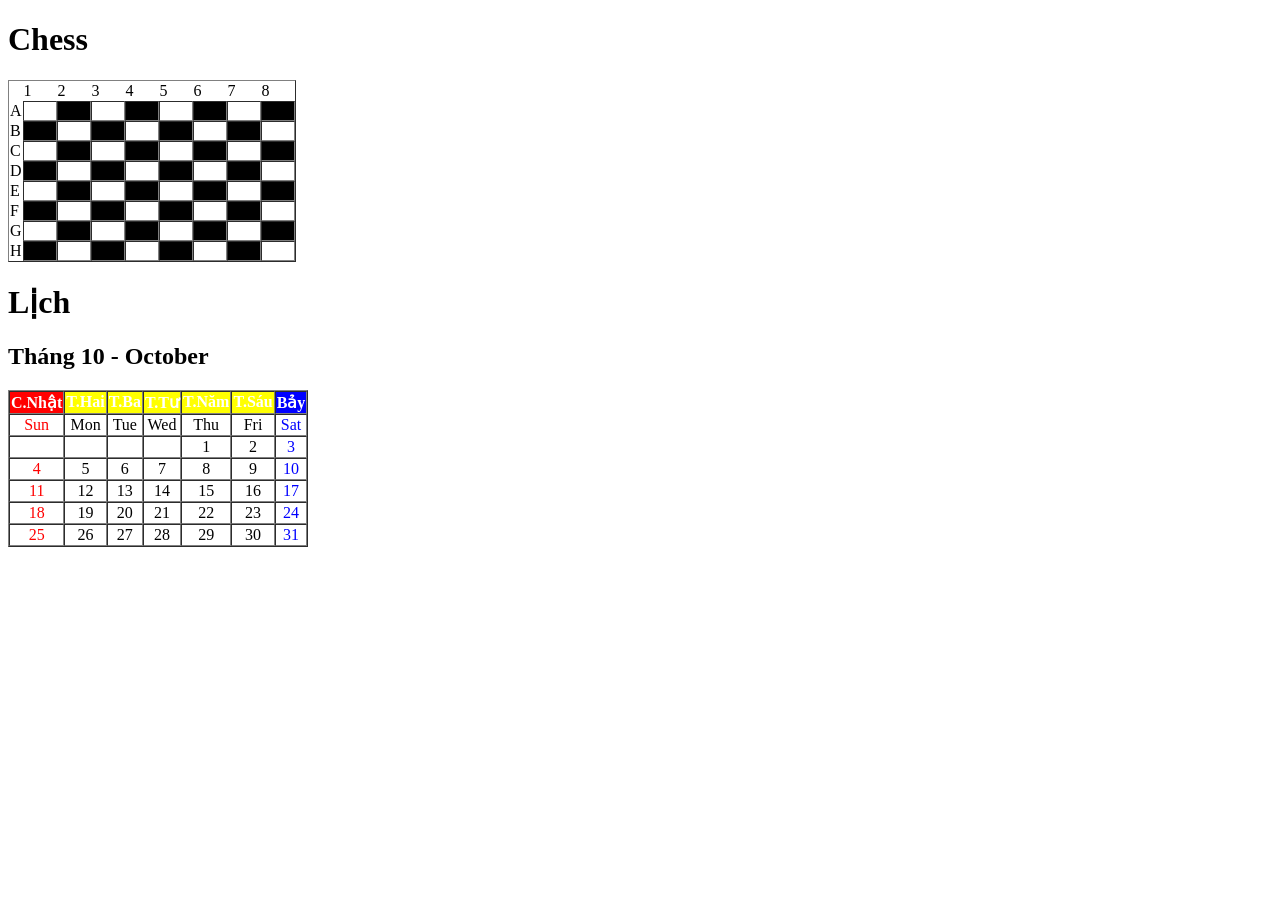
<file: chess/index.html>
<!DOCTYPE html>
<html>
    <head>
        <title = "Chess">Chess</title> 
</head>

    <body>
        <h1>Chess</h1>
        <table border ="1" cellspacing="0">    
            <Tr>
                    
                    <td style="border:0;"backgroup></td>
                    <td width = "30" hight ="30" style="border:0;">1</td>
                    <td width = "30" hight ="30" style="border:0;">2</td>
                    <td width = "30" hight ="30" style="border:0;">3</td>
                    <td width = "30" hight ="30" style="border:0;">4</td>
                    <td width = "30" hight ="30" style="border:0;">5</td>
                    <td width = "30" hight ="30" style="border:0;">6</td>
                    <td width = "30" hight ="30" style="border:0;">7</td>
                    <td width = "30" hight ="30" style="border:0;">8</td>
                </Tr>
            <tr>
                    <td style="border:0;">A</td>
                    <td width ="30" hight ="30" bgcolor="white"</td> 
                    <td width ="30" hight ="30" bgcolor="black"</td>
                    <td width ="30" hight ="30" bgcolor="white"</td> 
                    <td width ="30" hight ="30" bgcolor="black"</td>
                    <td width ="30" hight ="30" bgcolor="white"</td> 
                    <td width ="30" hight ="30" bgcolor="black"</td>
                    <td width ="30" hight ="30" bgcolor="white"</td> 
                    <td width ="30" hight ="30" bgcolor="black"</td>
            </tr>
                <tr>
                    <td style="border:0;">B</td>
                    <td width ="30" hight ="30" bgcolor="black"</td> 
                    <td width ="30" hight ="30" bgcolor="white "</td>
                    <td width ="30" hight ="30" bgcolor="black"</td> 
                    <td width ="30" hight ="30" bgcolor="white "</td>
                    <td width ="30" hight ="30" bgcolor="black"</td> 
                    <td width ="30" hight ="30" bgcolor="white "</td>
                    <td width ="30" hight ="30" bgcolor="black"</td> 
                    <td width ="30" hight ="30" bgcolor="white "</td>
                </tr>
             <tr>
                    <td style="border:0;">C</td>
                    <td width ="30" hight ="30" bgcolor="white"</td> 
                    <td width ="30" hight ="30" bgcolor="black"</td>
                    <td width ="30" hight ="30" bgcolor="white"</td> 
                    <td width ="30" hight ="30" bgcolor="black"</td>
                    <td width ="30" hight ="30" bgcolor="white"</td> 
                    <td width ="30" hight ="30" bgcolor="black"</td>
                    <td width ="30" hight ="30" bgcolor="white"</td> 
                    <td width ="30" hight ="30" bgcolor="black"</td>
                </tr>
             <tr>
                    <td style="border:0;">D</td>
                    <td width ="30" hight ="30" bgcolor="black"</td> 
                    <td width ="30" hight ="30" bgcolor="white "</td>
                    <td width ="30" hight ="30" bgcolor="black"</td> 
                    <td width ="30" hight ="30" bgcolor="white "</td>
                    <td width ="30" hight ="30" bgcolor="black"</td> 
                    <td width ="30" hight ="30" bgcolor="white "</td>
                    <td width ="30" hight ="30" bgcolor="black"</td> 
                    <td width ="30" hight ="30" bgcolor="white "</td>
                </tr>
             <tr>
                    <td style="border:0;">E</td>
                    <td width ="30" hight ="30" bgcolor="white"</td> 
                    <td width ="30" hight ="30" bgcolor="black"</td>
                    <td width ="30" hight ="30" bgcolor="white"</td> 
                    <td width ="30" hight ="30" bgcolor="black"</td>
                    <td width ="30" hight ="30" bgcolor="white"</td> 
                    <td width ="30" hight ="30" bgcolor="black"</td>
                    <td width ="30" hight ="30" bgcolor="white"</td> 
                    <td width ="30" hight ="30" bgcolor="black"</td>
             <tr>
                    <td style="border:0;">F</td>
                    <td width ="30" hight ="30" bgcolor="black"</td> 
                    <td width ="30" hight ="30" bgcolor="white "</td>
                    <td width ="30" hight ="30" bgcolor="black"</td> 
                    <td width ="30" hight ="30" bgcolor="white "</td>
                    <td width ="30" hight ="30" bgcolor="black"</td> 
                    <td width ="30" hight ="30" bgcolor="white "</td>
                    <td width ="30" hight ="30" bgcolor="black"</td> 
                    <td width ="30" hight ="30" bgcolor="white "</td>
             <tr>
                    <td style="border:0;">G</td>
                    <td width ="30" hight ="30" bgcolor="white"</td> 
                    <td width ="30" hight ="30" bgcolor="black"</td>
                    <td width ="30" hight ="30" bgcolor="white"</td> 
                    <td width ="30" hight ="30" bgcolor="black"</td>
                    <td width ="30" hight ="30" bgcolor="white"</td> 
                    <td width ="30" hight ="30" bgcolor="black"</td>
                    <td width ="30" hight ="30" bgcolor="white"</td> 
                    <td width ="30" hight ="30" bgcolor="black"</td>
                </tr>
            <tr>
                <td style="border:0;">H</td>
                    <td width ="30" hight ="30" bgcolor="black"</td> 
                    <td width ="30" hight ="30" bgcolor="white "</td>
                    <td width ="30" hight ="30" bgcolor="black"</td> 
                    <td width ="30" hight ="30" bgcolor="white "</td>
                    <td width ="30" hight ="30" bgcolor="black"</td> 
                    <td width ="30" hight ="30" bgcolor="white "</td>
                    <td width ="30" hight ="30" bgcolor="black"</td> 
                    <td width ="30" hight ="30" bgcolor="white "</td>
            </table>
    </body>
</html>
 <!-- Lịch -->
    <h1>Lịch</h1>
    <h2>Tháng 10 - October</h2>
    <table border="1" cellspacing="0">
        <thead>
            <tr align="center">
                <th style="color: white;" bgcolor="red">C.Nhật</th>
                <th style="color: white;" bgcolor="yellow">T.Hai</th>
                <th style="color: white;" bgcolor="yellow">T.Ba</th>
                <th style="color: white;" bgcolor="yellow">T.Tư</th>
                <th style="color: white;" bgcolor="yellow">T.Năm</th>
                <th style="color: white;" bgcolor="yellow">T.Sáu</th>
                <th style="color: white;" bgcolor="blue">Bảy</th>
            </tr>
        </thead>
        <tbody>
            <tr align="center">
                <td style="color: red;">Sun</td>
                <td>Mon</td>
                <td>Tue</td>
                <td>Wed</td>
                <td>Thu</td>
                <td>Fri</td>
                <td style="color: blue;">Sat</td>
            </tr>
            <tr align="center">
                <td style="color: red;"></td>
                <td></td>
                <td></td>
                <td></td>
                <td>1</td>
                <td>2</td>
                <td style="color: blue;">3</td>
            </tr>
            <tr align="center">
                <td style="color: red;">4</td>
                <td>5</td>
                <td>6</td>
                <td>7</td>
                <td>8</td>
                <td>9</td>
                <td style="color: blue;">10</td>
            </tr>
            <tr align="center">
                <td style="color: red;">11</td>
                <td>12</td>
                <td>13</td>
                <td>14</td>
                <td>15</td>
                <td>16</td>
                <td style="color: blue;">17</td>
            </tr>
            <tr align="center">
                <td style="color: red;">18</td>
                <td>19</td>
                <td>20</td>
                <td>21</td>
                <td>22</td>
                <td>23</td>
                <td style="color: blue;">24</td>
            </tr>
            <tr align="center">
                <td style="color: red;">25</td>
                <td>26</td>
                <td>27</td>
                <td>28</td>
                <td>29</td>
                <td>30</td>
                <td style="color: blue;">31</td>
            </tr>
        </tbody>
    </table>
</body>
</html>
</file>
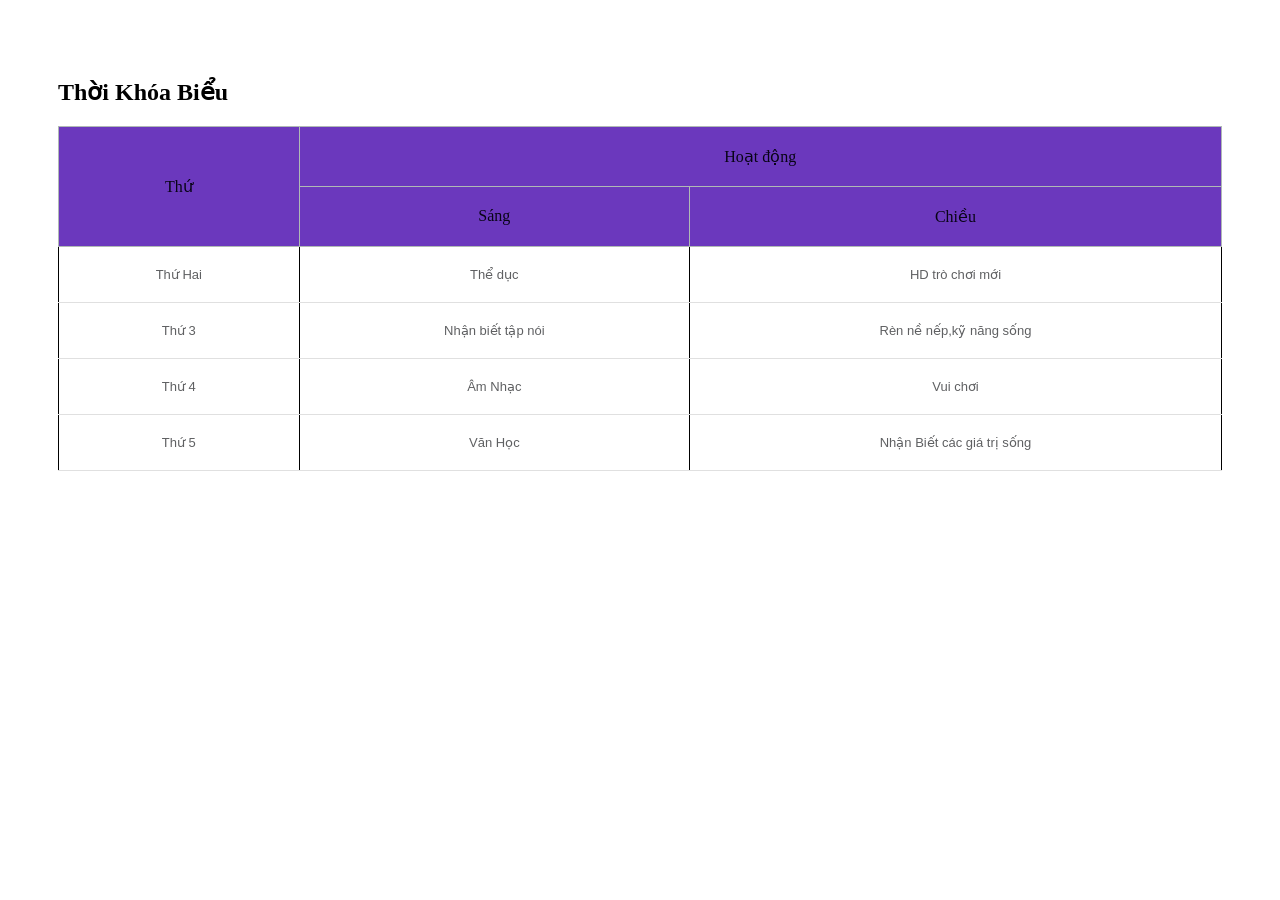
<file: create table/index.html>
<!DOCTYPE html>
<html>
<head>
    <link rel="stylesheet" href="style.css">
</head>
<body>
    <h2> Thời Khóa Biểu</h2>
<table>    
    <tr>
        <th rowspan=2>Thứ</th>
        <th colspan=2>Hoạt động</th>
    </tr>
    <tr>
        <th>Sáng</th>
        <th>Chiều</th>
    </tr>
    <tr>
        <td>Thứ Hai</td>
        <td>Thể dục</td>
        <td>HD trò chơi mới</td>
    </tr>
    <tr>
        <td>Thứ 3</td>
        <td>Nhận biết tập nói</td>
        <td>Rèn nề nếp,kỹ năng sống</td>
    </tr>
    <tr>
        <td>Thứ 4</td>
        <td>Âm Nhạc </td>
        <td>Vui chơi</td>
    </tr>
    <tr>
        <td>Thứ 5</td>
        <td>Văn Học</td>
        <td>Nhận Biết các giá trị sống</td>
    </tr>
</table>
</body>
</html>
</file>
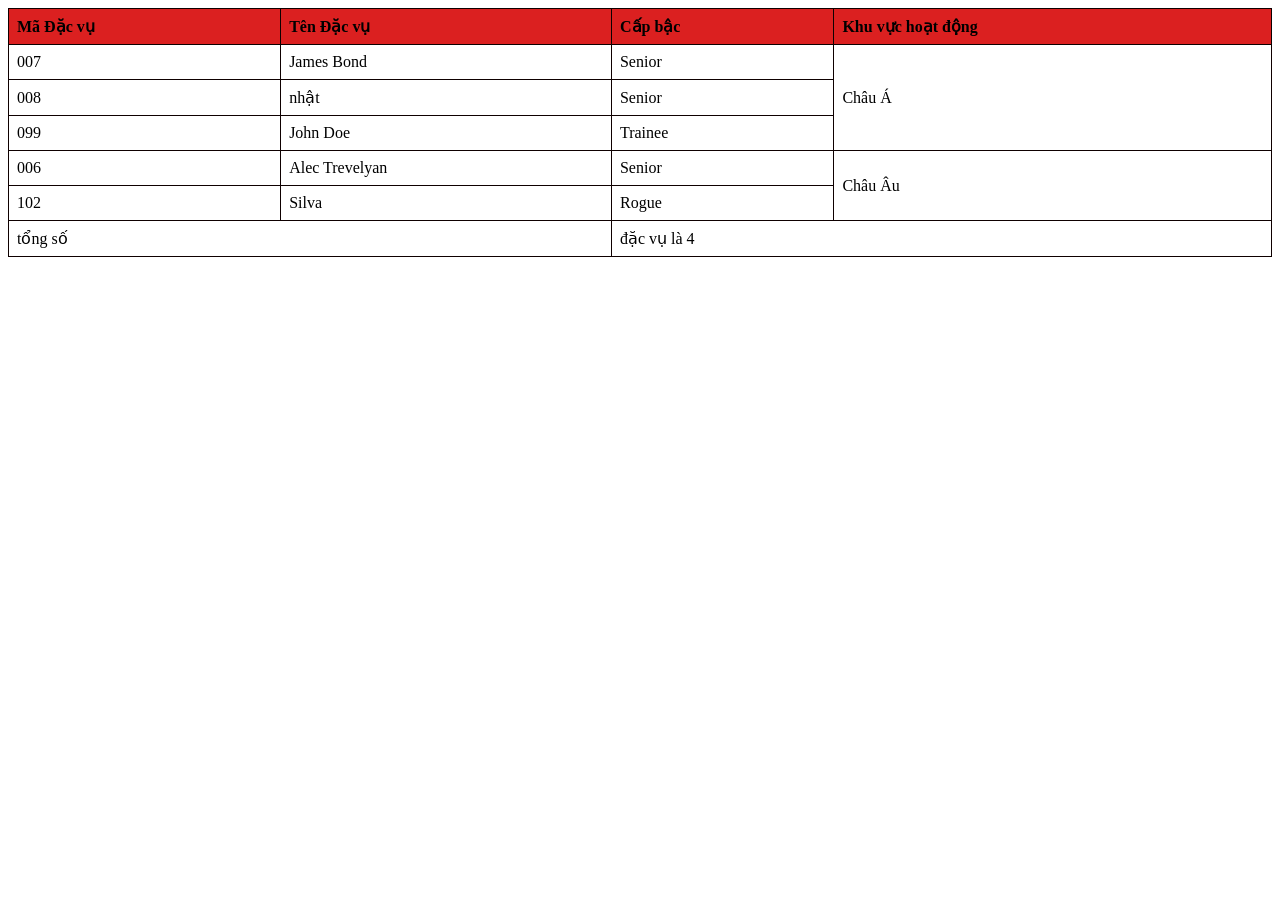
<file: M.I.A/index.html>
<!DOCTYPE html>
<html>
<head>
    <title>Danh sách Đặc vụ M.I.A</title>
    <link rel="stylesheet" href="style.css">
    </head>
    <body>
        <table> 
            <thead>

                <tr>
                        <th>Mã Đặc vụ</th>
                        <th>Tên Đặc vụ</th>
                        <th>Cấp bậc</th>
                        <th>Khu vực hoạt động</th>
                
                    </tr>
                </thead>
                <tbody>
                    <tr>
                        <td>007</td>
                        <td>James Bond</td>
                        <td>Senior</td>
                        <td rowspan="3">Châu Á</td>
                    
                    </tr>
                    <tr>
                        <td>008</td>
                        <td>nhật </td>
                        <td>Senior</td>
                    </tr>
                    <tr>
                        <td>099</td>
                        <td>John Doe</td>
                     <td>Trainee</td>
                </tr>
                <tr>
                    <td>006</td>
                    <td>Alec Trevelyan</td>
                    <td>Senior</td>
                    <td rowspan="2">Châu Âu</td>
                </tr>
                <tr>
                    <td>102</td>
                    <td>Silva</td>
                    <td>Rogue</td>
                </tr>
                <tr>
                    <td colspan="2">tổng số  </td>
                   <td colspan="2">đặc vụ là 4 </td>
                </tr>
                </tbody> 
            </table>  
        </body>
    </html>
</file>
<file: create table/style.css>
body {
    padding: 50px;
}

table {
    width: 100%;
    border-collapse: collapse;
}

td, th {
    padding: 20px;
    border: 1px solid black;
}
th{
    font-family: 'Patua One', cursive;
    font-size:16px;
    font-weight:400;
    color:#080416;
    text-align:center;
    padding:20px;
    background-color: #6b38bd;
    border-color: rgb(176, 185, 181);
}
td{
    font-family: 'Open Sans', sans-serif;
    font-weight:400;
    color:#5f6062;
    font-size:13px;
    padding:20px 20px 20px 20px;
    border-bottom:1px solid #e0e0e0;
    text-align: center;
}

.hover {
    background: black;
}
</file>
<file: M.I.A/style.css>
table {
        width: 100%;
        border-collapse: collapse;
    }
    th, td {
        border: 1px solid #0e0000;
        padding: 8px;
        text-align: left;
    }
    th {
        background-color: #db2020;
    }
</file>
